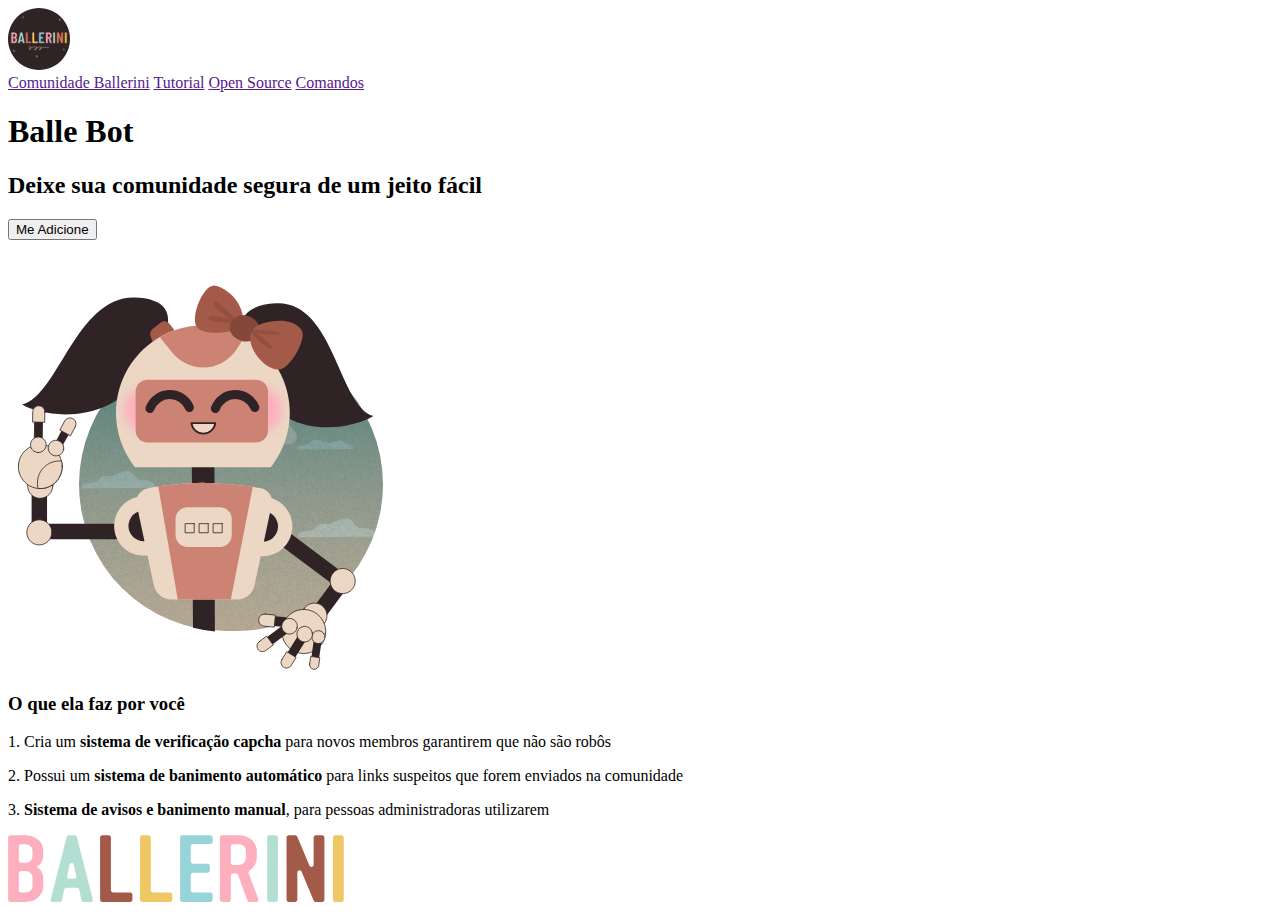
<file: BalleBot/index.html>
<!DOCTYPE html>
<html lang="pt-pt">
<head>
    <meta charset="UTF-8">
    <meta http-equiv="X-UA-Compatible" content="IE=edge">
    <meta name="viewport" content="width=device-width, initial-scale=1.0">
    <meta name="description" content="Um bot que irá moderar e deixar sua comunidade segura de um jeito fácil">
    <title>Balle Bot - Modere a sua comunidade do Discord</title>
</head>
<body>
    <header class="cabecalho">
        <img class="cabecalho-imagem" src="logo.svg" alt="Logo da comunidade Ballerini">
        <nav class="cabecalho-menu">
            <a href="" class="cabecalho-menu-item">Comunidade Ballerini</a>
            <a href="" class="cabecalho-menu-item">Tutorial</a>
            <a href="" class="cabecalho-menu-item">Open Source</a>
            <a href="" class="cabecalho-menu-item">Comandos</a>
        </nav>
    </header>
    <main class="conteudo">
        <section class="conteudo-principal">
            <div class="conteudo-principal-escrito">
                <h1>Balle Bot</h1>
                <h2>Deixe sua comunidade segura de um jeito fácil</h2>
                <button>Me Adicione</button>
            </div>
            <img  class="conteudo-principal-imagem" src="ballebot.svg" alt="Imagem da Ballebot">
        </section class="conteudo-secundario">
            <h3 class="conteudo-secundario-titulo">O que ela faz por você</h3>
            <p class="conteudo-secundario-paragrafo">1. Cria um <strong>sistema de verificação capcha</strong> para novos membros garantirem que não são robôs</p>
            <p class="conteudo-secundario-paragrafo">2. Possui um <strong>sistema de banimento automático</strong> para links suspeitos que forem enviados na comunidade</p>
            <p class="conteudo-secundario-paragrafo">3. <strong>Sistema de avisos e banimento manual</strong>, para pessoas administradoras utilizarem</p>
        <section>
                
        </section>
    </main>
    <footer class="rodape">
        <img class="rodape-imagem" src="ballerini.svg">
    </footer>
</body>
</html>
</file>
